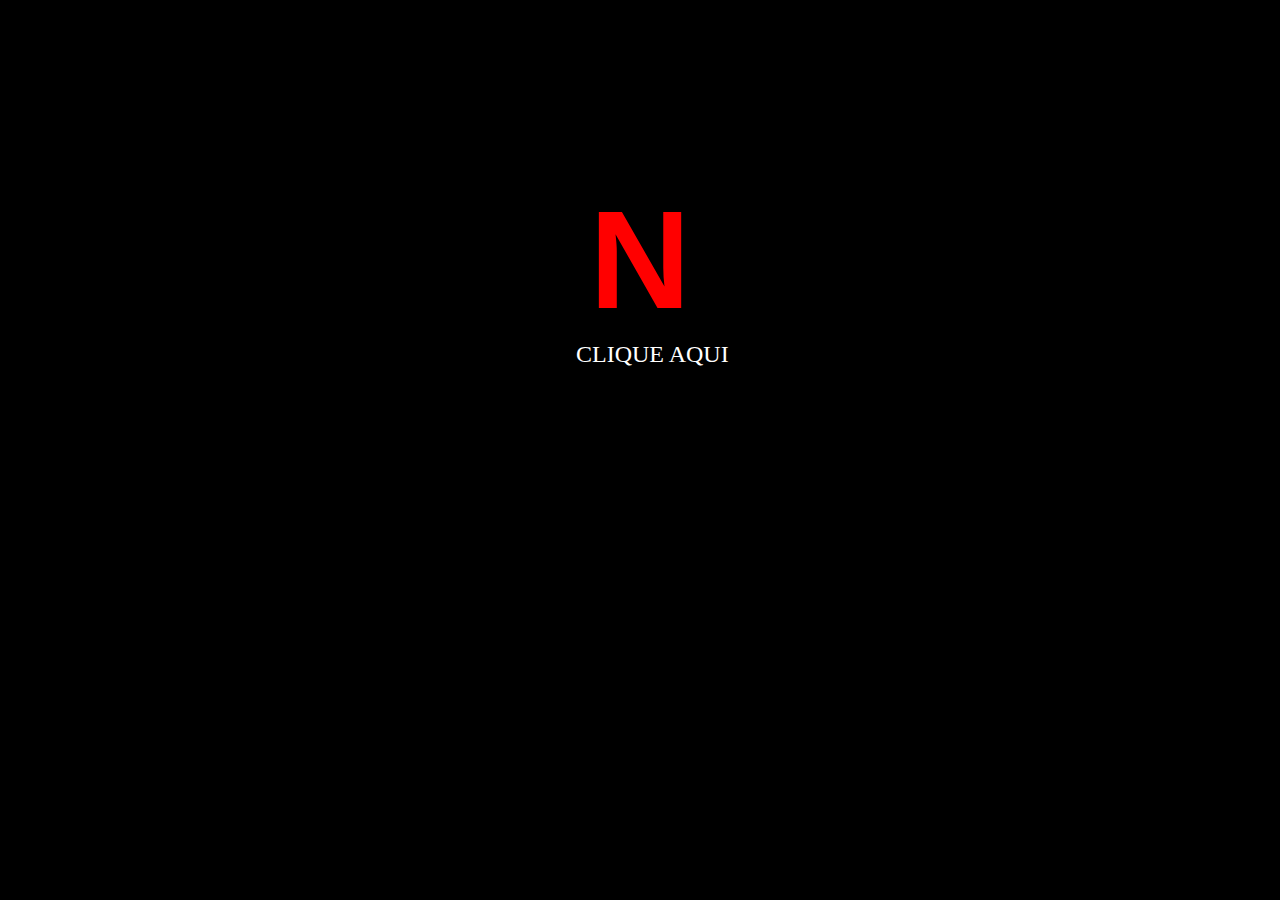
<file: index.html>
<!DOCTYPE html>
<html lang="en">
<head>
    <meta charset="UTF-8">
    <meta http-equiv="X-UA-Compatible" content="IE=edge">
    <meta name="viewport" content="width=device-width, initial-scale=1.0">
    <link rel="stylesheet" href="style.css">
    <title>Netflix Clone</title>
</head>
<body>
    <header>
        <div class="container">
            <h1>N</h1>
        </div>
    </header>
    <nav>
        <div class="container">
            <a href="Assets/index.html">CLIQUE AQUI</a>
        </div>
    </nav>
</body>
</html>
</file>
<file: style.css>
* {
    margin: 0;
    padding: 0;
    box-sizing: border-box;
}
body {
    background-color: black;
}
header .container {
    display: flex;
    flex-direction: column;
    align-items: center;
    margin-top: 14%;
}

.container h1  {
    color: red;
    font-family: 'Arial', Times, serif;
    font-size: 105pt;
}

nav .container {
    margin-left: 45%;
}
 
nav a {
    text-decoration: none;
    font-size: 24px;
    color: white;
}

a:hover {
    font-weight:unset;
    font-weight: bold;
}
</file>
